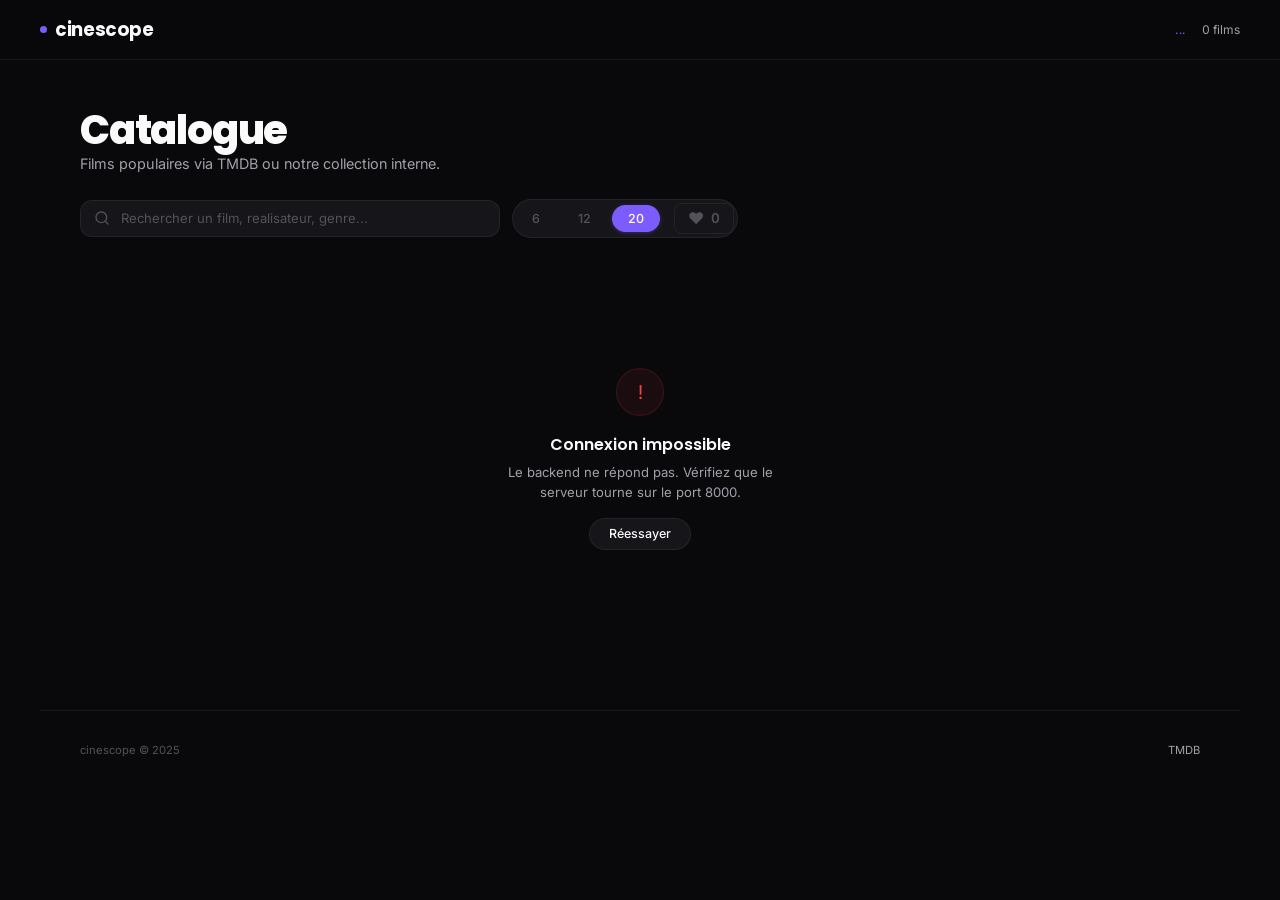
<file: frontend/index.html>
<!DOCTYPE html>
<html lang="fr">
<head>
  <meta charset="UTF-8" />
  <meta name="viewport" content="width=device-width, initial-scale=1.0" />
  <title>Cinescope</title>
  <link rel="stylesheet" href="style.css" />
  <!-- favicon emoji, pas besoin de fichier -->
  <link rel="icon" href="data:image/svg+xml,<svg xmlns='http://www.w3.org/2000/svg' viewBox='0 0 100 100'><text y='.9em' font-size='90'>🎬</text></svg>" />
</head>
<body>

  <!-- barre de nav -->
  <nav class="navbar">
    <a href="#" class="nav-brand">
      <span class="nav-dot"></span>
      cinescope
    </a>
    <div class="nav-right">
      <span class="nav-mode"><span id="mode-indicator">...</span></span>
      <span class="nav-count"><span id="movie-count">0</span> films</span>
    </div>
  </nav>

  <main class="main">
    <div class="header">
      <div class="header-top">
        <div>
          <h1>Catalogue</h1>
          <p>Films populaires via TMDB ou notre collection interne.</p>
        </div>
      </div>

      <!-- recherche + boutons limite -->
      <div class="search-row">
        <div class="search-box">
          <svg class="search-icon" viewBox="0 0 24 24" fill="none" stroke="currentColor" stroke-width="2" stroke-linecap="round" stroke-linejoin="round">
            <circle cx="11" cy="11" r="8"/><path d="m21 21-4.3-4.3"/>
          </svg>
          <input type="text" class="search-input" id="search-input" placeholder="Rechercher un film, realisateur, genre..." autocomplete="off" />
          <button class="search-clear" id="search-clear">&times;</button>
        </div>
        <div class="controls">
          <button class="limit-btn" data-limit="6">6</button>
          <button class="limit-btn" data-limit="12">12</button>
          <button class="limit-btn active" data-limit="20">20</button>
          <button class="fav-toggle" id="fav-toggle" title="Mes favoris">
            <span class="fav-toggle-icon">♥</span>
            <span class="fav-toggle-count" id="fav-count">0</span>
          </button>
        </div>
      </div>
    </div>

    <div class="results-info" id="results-info"></div>
    <div id="movies-grid" class="movies-grid"></div>
    <div class="pagination" id="pagination"></div>
  </main>

  <footer class="footer">
    <span>cinescope &copy; 2025</span>
    <a href="https://www.themoviedb.org/" target="_blank" rel="noopener">TMDB</a>
  </footer>

  <!-- modal pour les details du film -->
  <div class="modal-overlay" id="movie-modal">
    <div class="modal-container" id="modal-content"></div>
  </div>

  <script src="script.js"></script>
</body>
</html>
</file>
<file: frontend/style.css>
@import url('https://fonts.googleapis.com/css2?family=Inter:wght@300;400;500;600;700&family=Poppins:wght@600;700;800&display=swap');

/* reset de base */
*, *::before, *::after { margin: 0; padding: 0; box-sizing: border-box; }

:root {
  --bg: #09090b;
  --bg-elevated: #111113;
  --surface: #16161a;
  --surface-hover: #1c1c21;
  --border: rgba(255,255,255,0.06);
  --border-hover: rgba(255,255,255,0.12);
  --accent: #7c5cfc;
  --accent-hover: #6a4be8;
  --accent-muted: rgba(124,92,252,0.1);
  --accent-border: rgba(124,92,252,0.25);
  --text: #fafafa;
  --text-secondary: #a1a1aa;
  --text-muted: #52525b;
  --radius-sm: 8px;
  --radius: 12px;
  --radius-lg: 16px;
  --radius-full: 9999px;
  --transition: 150ms cubic-bezier(0.4, 0, 0.2, 1);
}

html { scroll-behavior: smooth; }

body {
  font-family: 'Inter', -apple-system, BlinkMacSystemFont, system-ui, sans-serif;
  background: var(--bg);
  color: var(--text);
  min-height: 100vh;
  overflow-x: hidden;
  -webkit-font-smoothing: antialiased;
  -moz-osx-font-smoothing: grayscale;
}

/* navbar fixe en haut */
.navbar {
  position: fixed;
  top: 0; left: 0; right: 0;
  z-index: 100;
  height: 60px;
  display: flex;
  align-items: center;
  justify-content: space-between;
  padding: 0 clamp(1.25rem, 4vw, 2.5rem);
  background: rgba(9,9,11,0.8);
  backdrop-filter: blur(16px);
  -webkit-backdrop-filter: blur(16px);
  border-bottom: 1px solid var(--border);
  transition: background var(--transition);
}

.navbar.scrolled {
  background: rgba(9,9,11,0.95);
}

.nav-brand {
  font-family: 'Poppins', sans-serif;
  font-weight: 700;
  font-size: 1.15rem;
  color: var(--text);
  text-decoration: none;
  display: flex;
  align-items: center;
  gap: 0.5rem;
  letter-spacing: -0.02em;
  flex-shrink: 0;
}

.nav-dot {
  width: 7px; height: 7px;
  background: var(--accent);
  border-radius: 50%;
  flex-shrink: 0;
}

.nav-right {
  display: flex;
  align-items: center;
  gap: 1rem;
}

.nav-mode {
  font-size: 0.7rem;
  font-weight: 500;
  text-transform: uppercase;
  letter-spacing: 0.06em;
  color: var(--text-muted);
}
.nav-mode span { color: var(--accent); }

.nav-count {
  font-size: 0.75rem;
  color: var(--text-secondary);
  font-variant-numeric: tabular-nums;
}

/* contenu principal */
.main {
  max-width: 1200px;
  margin: 0 auto;
  padding: calc(60px + 3rem) clamp(1.25rem, 4vw, 2.5rem) 3rem;
}

/* header */
.header { margin-bottom: 2rem; }

.header-top {
  display: flex;
  align-items: flex-end;
  justify-content: space-between;
  gap: 1.5rem;
  flex-wrap: wrap;
  margin-bottom: 1.5rem;
}

.header h1 {
  font-family: 'Poppins', sans-serif;
  font-size: clamp(1.75rem, 4vw, 2.5rem);
  font-weight: 800;
  letter-spacing: -0.03em;
  line-height: 1.1;
}

.header p {
  font-size: 0.9rem;
  color: var(--text-secondary);
  line-height: 1.6;
  max-width: 420px;
}

/* barre de recherche */
.search-row {
  display: flex;
  align-items: center;
  gap: 0.75rem;
  flex-wrap: wrap;
}

.search-box {
  position: relative;
  flex: 1;
  min-width: 200px;
  max-width: 420px;
}

.search-icon {
  position: absolute;
  left: 0.85rem; top: 50%;
  transform: translateY(-50%);
  width: 16px; height: 16px;
  color: var(--text-muted);
  pointer-events: none;
}

.search-input {
  width: 100%;
  padding: 0.6rem 0.85rem 0.6rem 2.5rem;
  background: var(--surface);
  border: 1px solid var(--border);
  border-radius: var(--radius);
  color: var(--text);
  font-family: 'Inter', sans-serif;
  font-size: 0.82rem;
  outline: none;
  transition: all var(--transition);
}
.search-input::placeholder { color: var(--text-muted); }
.search-input:focus {
  border-color: var(--accent-border);
  background: var(--bg-elevated);
  box-shadow: 0 0 0 3px var(--accent-muted);
}

.search-clear {
  position: absolute;
  right: 0.6rem; top: 50%;
  transform: translateY(-50%);
  width: 20px; height: 20px;
  border: none;
  background: var(--surface-hover);
  color: var(--text-muted);
  border-radius: 50%;
  font-size: 0.65rem;
  cursor: pointer;
  display: none;
  align-items: center;
  justify-content: center;
  transition: all var(--transition);
}
.search-clear.visible { display: flex; }
.search-clear:hover { background: var(--border-hover); color: var(--text); }

/* boutons limite */
.controls {
  display: flex;
  align-items: center;
  gap: 0.35rem;
  padding: 3px;
  background: var(--surface);
  border: 1px solid var(--border);
  border-radius: var(--radius-full);
  width: fit-content;
  flex-shrink: 0;
}

.limit-btn {
  padding: 0.4rem 1rem;
  border: none;
  background: transparent;
  color: var(--text-muted);
  border-radius: var(--radius-full);
  font-family: 'Inter', sans-serif;
  font-size: 0.78rem;
  font-weight: 500;
  cursor: pointer;
  transition: all var(--transition);
  user-select: none;
}
.limit-btn:hover { color: var(--text-secondary); }
.limit-btn:active { transform: scale(0.95); }
.limit-btn.active {
  background: var(--accent);
  color: white;
  box-shadow: 0 1px 4px rgba(124,92,252,0.3);
}

/* info resultats recherche */
.results-info {
  font-size: 0.75rem;
  color: var(--text-muted);
  margin-bottom: 1.25rem;
  min-height: 1.2em;
}
.results-info span { color: var(--text-secondary); }

/* grille de films */
.movies-grid {
  display: grid;
  grid-template-columns: repeat(auto-fill, minmax(190px, 1fr));
  gap: 1.1rem;
}

/* carte film */
.movie-card {
  position: relative;
  border-radius: var(--radius-lg);
  overflow: hidden;
  background: var(--surface);
  border: 1px solid var(--border);
  transition: all 0.3s cubic-bezier(0.4, 0, 0.2, 1);
  cursor: pointer;
  opacity: 0;
  transform: translateY(12px);
}

.movie-card.visible {
  animation: cardReveal 0.4s ease forwards;
}

@keyframes cardReveal {
  to { opacity: 1; transform: translateY(0); }
}

.movie-card:hover {
  border-color: var(--border-hover);
  background: var(--surface-hover);
  transform: translateY(-4px);
  box-shadow: 0 12px 40px -8px rgba(0,0,0,0.5);
}

.movie-card:active {
  transform: translateY(-2px) scale(0.98);
}

.card-poster {
  position: relative;
  aspect-ratio: 2/3;
  overflow: hidden;
  background: var(--bg-elevated);
}

.card-poster img {
  width: 100%; height: 100%;
  object-fit: cover;
  transition: transform 0.4s ease, opacity 0.3s ease;
}

/* TODO: est-ce que loaded est utilisé qq part? a verifier */
.card-poster img.loaded { opacity: 1; }

.movie-card:hover .card-poster img {
  transform: scale(1.04);
}

.card-poster::after {
  content: '';
  position: absolute;
  bottom: 0; left: 0; right: 0;
  height: 40%;
  background: linear-gradient(to top, var(--surface), transparent);
  pointer-events: none;
}

/* si y'a pas de poster on affiche un emoji */
.card-poster-fallback {
  position: absolute;
  inset: 0;
  display: flex;
  align-items: center;
  justify-content: center;
  font-size: 2.5rem;
  background: linear-gradient(135deg, var(--surface) 0%, var(--bg-elevated) 100%);
  color: var(--text-muted);
}

/* badge genre */
.card-badge {
  position: absolute;
  top: 0.6rem; left: 0.6rem;
  z-index: 2;
  padding: 0.2rem 0.55rem;
  font-size: 0.6rem;
  font-weight: 600;
  text-transform: uppercase;
  letter-spacing: 0.05em;
  color: var(--text);
  background: rgba(0,0,0,0.55);
  backdrop-filter: blur(10px);
  border-radius: var(--radius-full);
}

.card-body { padding: 0.85rem 0.9rem 1rem; }

.card-title {
  font-family: 'Poppins', sans-serif;
  font-weight: 600;
  font-size: 0.85rem;
  letter-spacing: -0.01em;
  margin-bottom: 0.15rem;
  white-space: nowrap;
  overflow: hidden;
  text-overflow: ellipsis;
}

.card-meta {
  font-size: 0.7rem;
  color: var(--text-muted);
  margin-bottom: 0.5rem;
}

.card-desc {
  font-size: 0.75rem;
  color: var(--text-secondary);
  line-height: 1.5;
  display: -webkit-box;
  -webkit-line-clamp: 2;
  -webkit-box-orient: vertical;
  overflow: hidden;
}

/* squelettes de chargement */
.skeleton-card {
  border-radius: var(--radius-lg);
  overflow: hidden;
  background: var(--surface);
  border: 1px solid var(--border);
}

.skeleton-poster {
  aspect-ratio: 2/3;
  background: var(--bg-elevated);
  animation: pulse 2s cubic-bezier(0.4, 0, 0.6, 1) infinite;
}

.skeleton-body {
  padding: 0.85rem 0.9rem 1rem;
  display: flex;
  flex-direction: column;
  gap: 0.45rem;
}

.skeleton-line {
  height: 10px;
  border-radius: var(--radius-full);
  background: var(--bg-elevated);
  animation: pulse 2s cubic-bezier(0.4, 0, 0.6, 1) infinite;
}
.skeleton-line:nth-child(1) { width: 65%; height: 12px; }
.skeleton-line:nth-child(2) { width: 40%; }
.skeleton-line:nth-child(3) { width: 90%; margin-top: 0.2rem; }

@keyframes pulse {
  0%, 100% { opacity: 1; }
  50% { opacity: 0.4; }
}

/* etat vide (pas de resultats) */
.empty-state {
  grid-column: 1 / -1;
  display: flex;
  flex-direction: column;
  align-items: center;
  justify-content: center;
  padding: 4rem 1.5rem;
  text-align: center;
}
.empty-state .empty-icon { font-size: 2rem; margin-bottom: 1rem; opacity: 0.4; }
.empty-state h3 {
  font-family: 'Poppins', sans-serif;
  font-size: 1rem; font-weight: 600;
  margin-bottom: 0.35rem;
  color: var(--text-secondary);
}
.empty-state p { font-size: 0.82rem; color: var(--text-muted); }

/* etat erreur */
.error-state {
  grid-column: 1 / -1;
  display: flex;
  flex-direction: column;
  align-items: center;
  justify-content: center;
  padding: 4rem 1.5rem;
  text-align: center;
}

.error-icon {
  width: 48px; height: 48px;
  border-radius: 50%;
  background: rgba(239,68,68,0.08);
  border: 1px solid rgba(239,68,68,0.15);
  display: flex;
  align-items: center;
  justify-content: center;
  font-size: 1.2rem;
  margin-bottom: 1rem;
  color: #ef4444;
}

.error-state h3 {
  font-family: 'Poppins', sans-serif;
  font-size: 1rem; font-weight: 600;
  margin-bottom: 0.35rem;
}

.error-state p {
  font-size: 0.82rem;
  color: var(--text-secondary);
  max-width: 300px;
  line-height: 1.5;
}

.error-retry {
  margin-top: 1rem;
  padding: 0.45rem 1.2rem;
  border: 1px solid var(--border);
  background: var(--surface);
  color: var(--text);
  border-radius: var(--radius-full);
  font-family: 'Inter', sans-serif;
  font-size: 0.78rem;
  font-weight: 500;
  cursor: pointer;
  transition: all var(--transition);
}
.error-retry:hover { background: var(--surface-hover); border-color: var(--border-hover); }
.error-retry:active { transform: scale(0.95); }

/* footer */
.footer {
  max-width: 1200px;
  margin: 0 auto;
  padding: 2rem clamp(1.25rem, 4vw, 2.5rem);
  border-top: 1px solid var(--border);
  display: flex;
  align-items: center;
  justify-content: space-between;
  font-size: 0.7rem;
  color: var(--text-muted);
}
.footer a {
  color: var(--text-secondary);
  text-decoration: none;
  transition: color var(--transition);
}
.footer a:hover { color: var(--accent); }

/* responsive */
@media (max-width: 768px) {
  .search-row { flex-direction: column; align-items: stretch; }
  .search-box { max-width: 100%; }
  .controls { align-self: flex-start; }
}

@media (max-width: 640px) {
  .movies-grid {
    grid-template-columns: repeat(2, 1fr);
    gap: 0.75rem;
  }
  .header-top { flex-direction: column; align-items: flex-start; }
  .card-body { padding: 0.65rem 0.7rem 0.85rem; }
  .card-desc { -webkit-line-clamp: 1; }
}

@media (max-width: 380px) {
  .movies-grid { grid-template-columns: 1fr; }
}


/*
 * Modal - page detail d'un film
 * c'est un overlay plein ecran avec le backdrop du film en haut
 */

.modal-overlay {
  position: fixed;
  inset: 0;
  z-index: 200;
  background: rgba(0,0,0,0.85);
  backdrop-filter: blur(8px);
  -webkit-backdrop-filter: blur(8px);
  display: flex;
  align-items: center;
  justify-content: center;
  opacity: 0;
  visibility: hidden;
  transition: opacity 0.3s ease, visibility 0.3s ease;
  padding: 1.5rem;
}
.modal-overlay.active { opacity: 1; visibility: visible; }

.modal-container {
  position: relative;
  width: 100%;
  max-width: 900px;
  max-height: 90vh;
  overflow-y: auto;
  background: var(--bg);
  border: 1px solid var(--border);
  border-radius: 20px;
  transform: translateY(20px) scale(0.97);
  transition: transform 0.35s cubic-bezier(0.22, 1, 0.36, 1);
}
.modal-overlay.active .modal-container {
  transform: translateY(0) scale(1);
}

/* scrollbar custom */
.modal-container::-webkit-scrollbar { width: 6px; }
.modal-container::-webkit-scrollbar-track { background: transparent; }
.modal-container::-webkit-scrollbar-thumb { background: var(--border-hover); border-radius: 3px; }

.modal-close {
  position: absolute;
  top: 1rem; right: 1rem;
  z-index: 10;
  width: 36px; height: 36px;
  border: none;
  background: rgba(0,0,0,0.5);
  backdrop-filter: blur(10px);
  color: var(--text);
  border-radius: 50%;
  font-size: 1.2rem;
  cursor: pointer;
  display: flex;
  align-items: center;
  justify-content: center;
  transition: all var(--transition);
}
.modal-close:hover { background: rgba(255,255,255,0.15); }

/* image backdrop en haut du modal */
.modal-backdrop-wrap {
  position: relative;
  width: 100%; height: 320px;
  overflow: hidden;
  border-radius: 20px 20px 0 0;
}
.modal-backdrop { width: 100%; height: 100%; object-fit: cover; }
.modal-backdrop-fade {
  position: absolute;
  inset: 0;
  background: linear-gradient(to top, var(--bg) 0%, rgba(9,9,11,0.4) 50%, rgba(9,9,11,0.2) 100%);
}

.modal-body {
  display: flex;
  gap: 2rem;
  padding: 0 2rem 2rem;
  margin-top: -80px;
  position: relative;
  z-index: 2;
}

.modal-poster-col { flex-shrink: 0; }
.modal-poster {
  width: 180px;
  border-radius: var(--radius);
  box-shadow: 0 8px 30px rgba(0,0,0,0.5);
}

.modal-info { flex: 1; min-width: 0; }

.modal-tagline {
  font-size: 0.78rem;
  font-style: italic;
  color: var(--text-muted);
  margin-bottom: 0.5rem;
}

.modal-title {
  font-family: 'Poppins', sans-serif;
  font-size: 1.6rem;
  font-weight: 800;
  letter-spacing: -0.02em;
  line-height: 1.15;
  margin-bottom: 0.6rem;
}

.modal-meta-row {
  display: flex;
  align-items: center;
  gap: 0.75rem;
  font-size: 0.8rem;
  color: var(--text-secondary);
  margin-bottom: 0.75rem;
  flex-wrap: wrap;
}
.modal-meta-row span { display: flex; align-items: center; gap: 0.25rem; }

.modal-rating { color: #facc15; font-weight: 600; }
.modal-vote-max { color: var(--text-muted); font-weight: 400; }
.modal-votes { color: var(--text-muted); font-size: 0.7rem; }

.modal-genres { display: flex; flex-wrap: wrap; gap: 0.35rem; margin-bottom: 1rem; }
.modal-genre-tag {
  padding: 0.2rem 0.6rem;
  font-size: 0.65rem;
  font-weight: 600;
  text-transform: uppercase;
  letter-spacing: 0.04em;
  background: var(--accent-muted);
  color: var(--accent);
  border-radius: var(--radius-full);
}

.modal-overview {
  font-size: 0.85rem;
  color: var(--text-secondary);
  line-height: 1.65;
  margin-bottom: 1.25rem;
}

.modal-label {
  display: block;
  font-size: 0.65rem;
  font-weight: 600;
  text-transform: uppercase;
  letter-spacing: 0.08em;
  color: var(--text-muted);
  margin-bottom: 0.4rem;
}

.modal-director { margin-bottom: 1.25rem; }
.modal-director span:last-child { font-size: 0.85rem; color: var(--text); font-weight: 500; }

/* casting horizontal scrollable */
.modal-cast-section { margin-bottom: 1.5rem; }
.modal-cast-grid {
  display: flex;
  gap: 0.75rem;
  overflow-x: auto;
  padding-bottom: 0.5rem;
  scrollbar-width: thin;
  scrollbar-color: var(--border-hover) transparent;
}
.modal-cast-grid::-webkit-scrollbar { height: 4px; }
.modal-cast-grid::-webkit-scrollbar-track { background: transparent; }
.modal-cast-grid::-webkit-scrollbar-thumb { background: var(--border-hover); border-radius: 2px; }

.modal-cast-item { flex-shrink: 0; width: 72px; text-align: center; }
.modal-cast-photo {
  width: 56px; height: 56px;
  border-radius: 50%;
  object-fit: cover;
  margin: 0 auto 0.35rem;
  display: block;
  border: 1px solid var(--border);
}
.modal-cast-placeholder {
  display: flex;
  align-items: center;
  justify-content: center;
  background: var(--surface);
  font-size: 1.2rem;
}
.modal-cast-name {
  font-size: 0.65rem; font-weight: 600; color: var(--text);
  white-space: nowrap; overflow: hidden; text-overflow: ellipsis;
}
.modal-cast-char {
  font-size: 0.6rem; color: var(--text-muted);
  white-space: nowrap; overflow: hidden; text-overflow: ellipsis;
}

/* trailer youtube */
.modal-trailer-section { margin-bottom: 0.5rem; }
.modal-trailer-wrap {
  position: relative;
  width: 100%;
  padding-top: 56.25%; /* ratio 16:9 */
  border-radius: var(--radius);
  overflow: hidden;
  background: var(--surface);
}
.modal-trailer-wrap iframe {
  position: absolute;
  inset: 0;
  width: 100%; height: 100%;
}

/* loading spinner */
.modal-loading {
  display: flex;
  align-items: center;
  justify-content: center;
  min-height: 300px;
}
.modal-spinner {
  width: 32px; height: 32px;
  border: 2px solid var(--border);
  border-top-color: var(--accent);
  border-radius: 50%;
  animation: spin 0.7s linear infinite;
}
@keyframes spin { to { transform: rotate(360deg); } }

.modal-error {
  padding: 3rem 2rem;
  text-align: center;
  color: var(--text-secondary);
  font-size: 0.9rem;
}

/* modal responsive */
@media (max-width: 640px) {
  .modal-body {
    flex-direction: column;
    align-items: center;
    text-align: center;
    padding: 0 1.25rem 1.5rem;
    gap: 1rem;
    margin-top: -60px;
  }
  .modal-poster { width: 140px; }
  .modal-meta-row { justify-content: center; }
  .modal-genres { justify-content: center; }
  .modal-backdrop-wrap { height: 200px; }
  .modal-container { max-height: 95vh; }
  .modal-title { font-size: 1.3rem; }
}


/* --- Favoris (coeur sur les cartes) --- */
.fav-btn {
  position: absolute;
  top: 0.6rem;
  right: 0.6rem;
  width: 2.2rem;
  height: 2.2rem;
  border-radius: var(--radius-full);
  border: 1px solid var(--border-hover);
  background: rgba(0, 0, 0, 0.55);
  backdrop-filter: blur(8px);
  color: #fff;
  font-size: 1.1rem;
  cursor: pointer;
  display: flex;
  align-items: center;
  justify-content: center;
  transition: var(--transition);
  z-index: 2;
}
.fav-btn:hover {
  background: rgba(0, 0, 0, 0.8);
  transform: scale(1.1);
}
.fav-btn.active {
  background: var(--accent);
  border-color: var(--accent);
  color: #fff;
}

/* bouton "Mes favoris" dans la barre des controls */
.fav-toggle {
  display: inline-flex;
  align-items: center;
  gap: 0.4rem;
  padding: 0.4rem 0.85rem;
  background: transparent;
  border: 1px solid var(--border);
  color: var(--text-muted);
  border-radius: var(--radius-sm);
  font-family: inherit;
  font-size: 0.85rem;
  cursor: pointer;
  transition: var(--transition);
  margin-left: 0.5rem;
}
.fav-toggle:hover { color: var(--text-secondary); border-color: var(--border-hover); }
.fav-toggle.active {
  background: var(--accent-muted);
  border-color: var(--accent-border);
  color: var(--accent);
}
.fav-toggle-icon { font-size: 1rem; line-height: 1; }
.fav-toggle-count {
  font-variant-numeric: tabular-nums;
  font-weight: 600;
}

/* bouton favori dans la modal */
.modal-fav-btn {
  background: transparent;
  border: 1px solid var(--border-hover);
  color: var(--text-secondary);
  padding: 0.3rem 0.7rem;
  border-radius: var(--radius-sm);
  font-family: inherit;
  font-size: 0.85rem;
  cursor: pointer;
  transition: var(--transition);
}
.modal-fav-btn:hover {
  border-color: var(--accent-border);
  color: var(--accent);
}
.modal-fav-btn.active {
  background: var(--accent-muted);
  border-color: var(--accent-border);
  color: var(--accent);
}


/* --- Pagination --- */
.pagination {
  display: flex;
  justify-content: center;
  align-items: center;
  gap: 1rem;
  margin: 2rem 0 1rem;
}
.pag-btn {
  background: var(--surface);
  border: 1px solid var(--border);
  color: var(--text-secondary);
  padding: 0.5rem 1rem;
  border-radius: var(--radius-sm);
  font-family: inherit;
  font-size: 0.9rem;
  cursor: pointer;
  transition: var(--transition);
}
.pag-btn:hover:not([disabled]) {
  background: var(--surface-hover);
  border-color: var(--accent-border);
  color: var(--text);
}
.pag-btn[disabled] {
  opacity: 0.4;
  cursor: not-allowed;
}
.pag-info {
  color: var(--text-muted);
  font-size: 0.85rem;
  font-variant-numeric: tabular-nums;
}


/* --- Films similaires (modal) --- */
.modal-similar-section {
  margin-top: 1.75rem;
}
.modal-similar-grid {
  display: grid;
  grid-template-columns: repeat(auto-fill, minmax(110px, 1fr));
  gap: 0.85rem;
  margin-top: 0.5rem;
}
.modal-similar-item {
  cursor: pointer;
  border-radius: var(--radius);
  overflow: hidden;
  background: var(--surface);
  border: 1px solid var(--border);
  transition: var(--transition);
}
.modal-similar-item:hover {
  border-color: var(--accent-border);
  transform: translateY(-3px);
}
.modal-similar-item img {
  width: 100%;
  aspect-ratio: 2/3;
  object-fit: cover;
  display: block;
}
.modal-similar-fallback {
  width: 100%;
  aspect-ratio: 2/3;
  display: flex;
  align-items: center;
  justify-content: center;
  font-size: 1.8rem;
  background: var(--bg-elevated);
}
.modal-similar-title {
  font-size: 0.78rem;
  padding: 0.4rem 0.5rem 0.1rem;
  font-weight: 500;
  color: var(--text);
  white-space: nowrap;
  overflow: hidden;
  text-overflow: ellipsis;
}
.modal-similar-year {
  font-size: 0.72rem;
  padding: 0 0.5rem 0.5rem;
  color: var(--text-muted);
}
</file>
